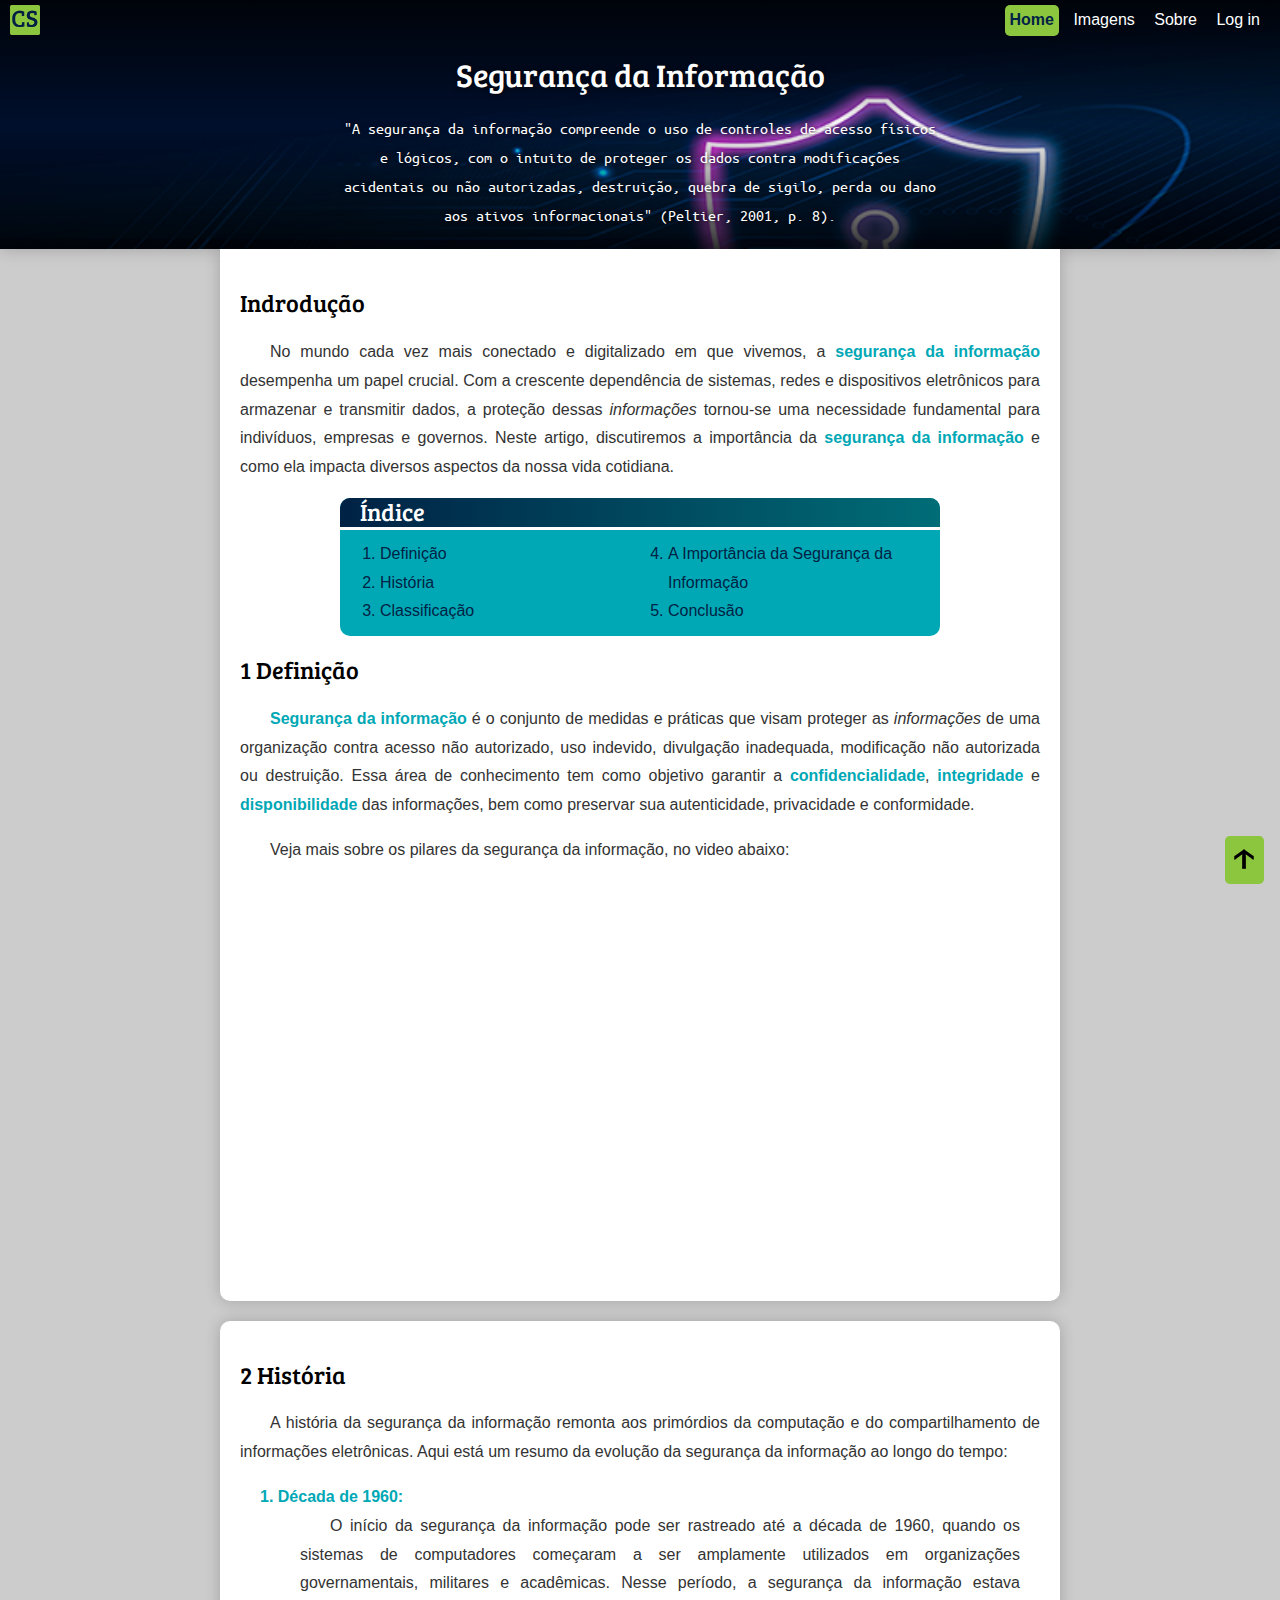
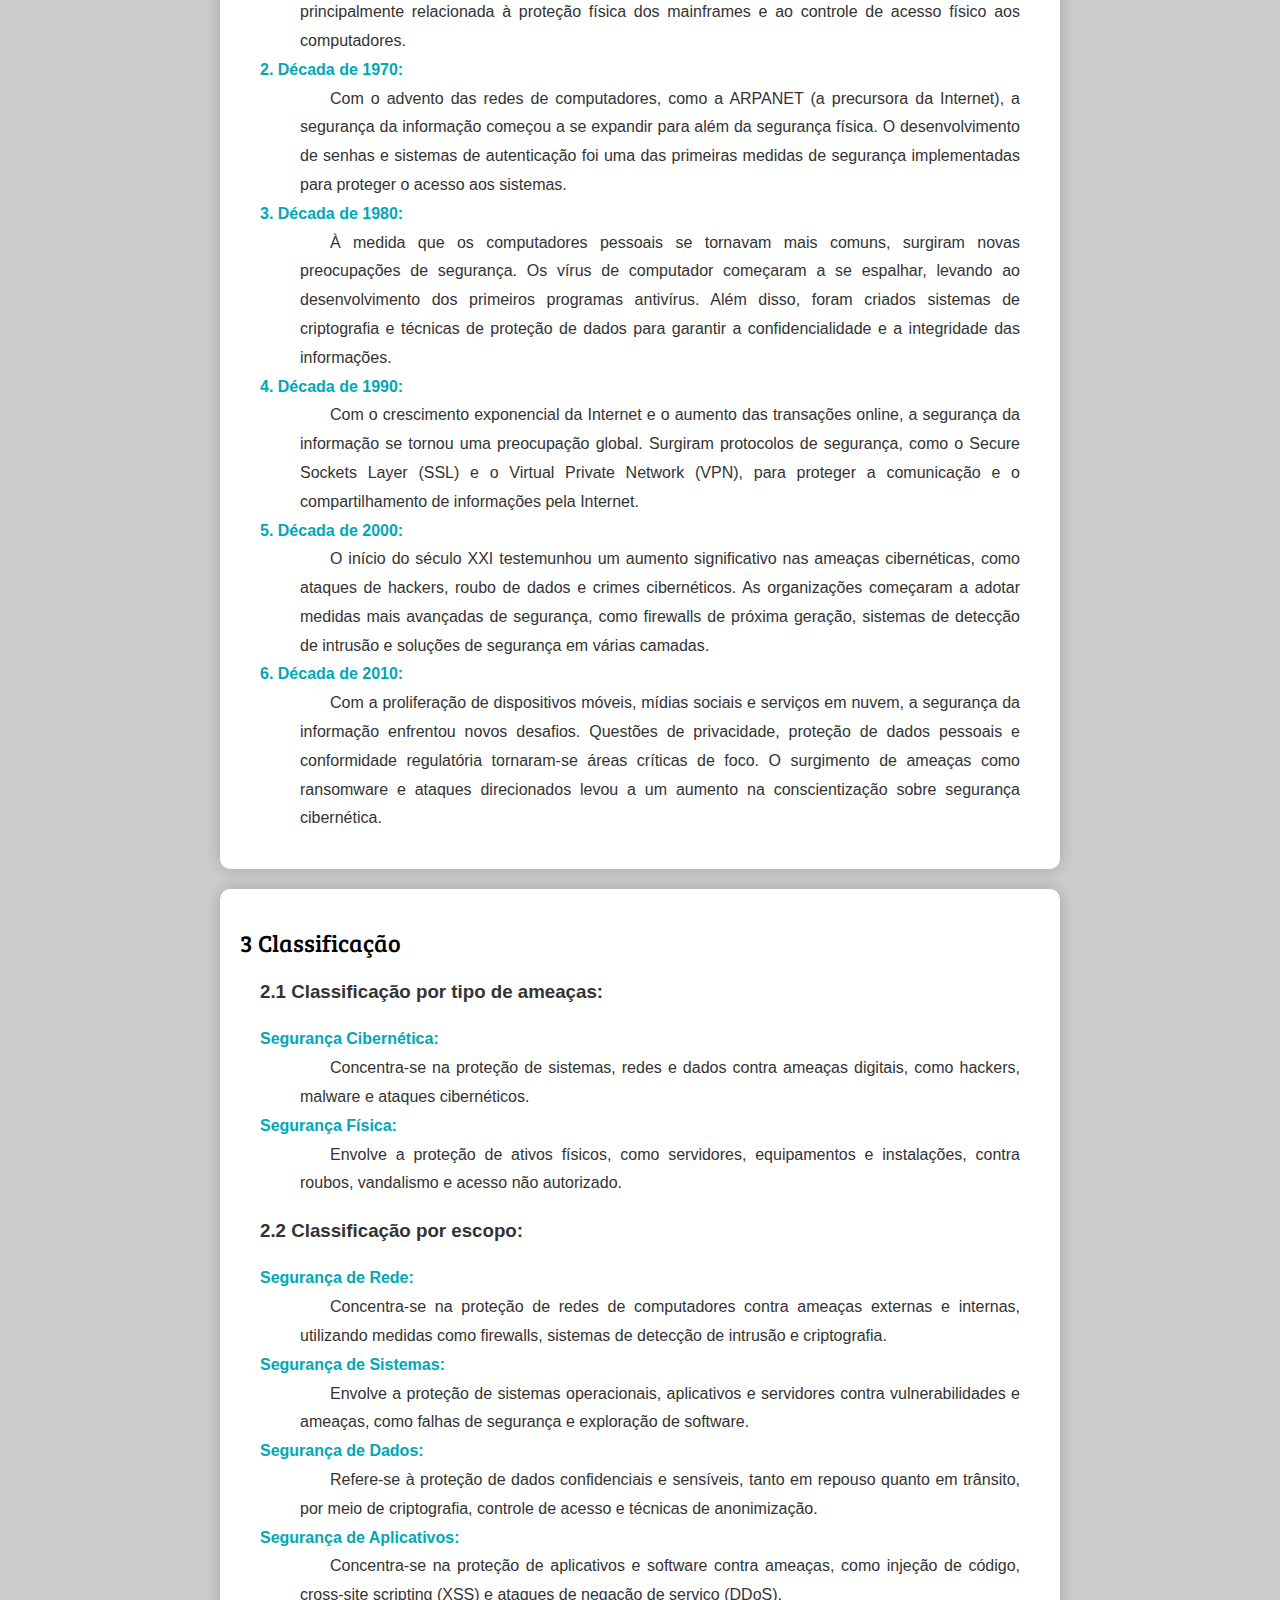
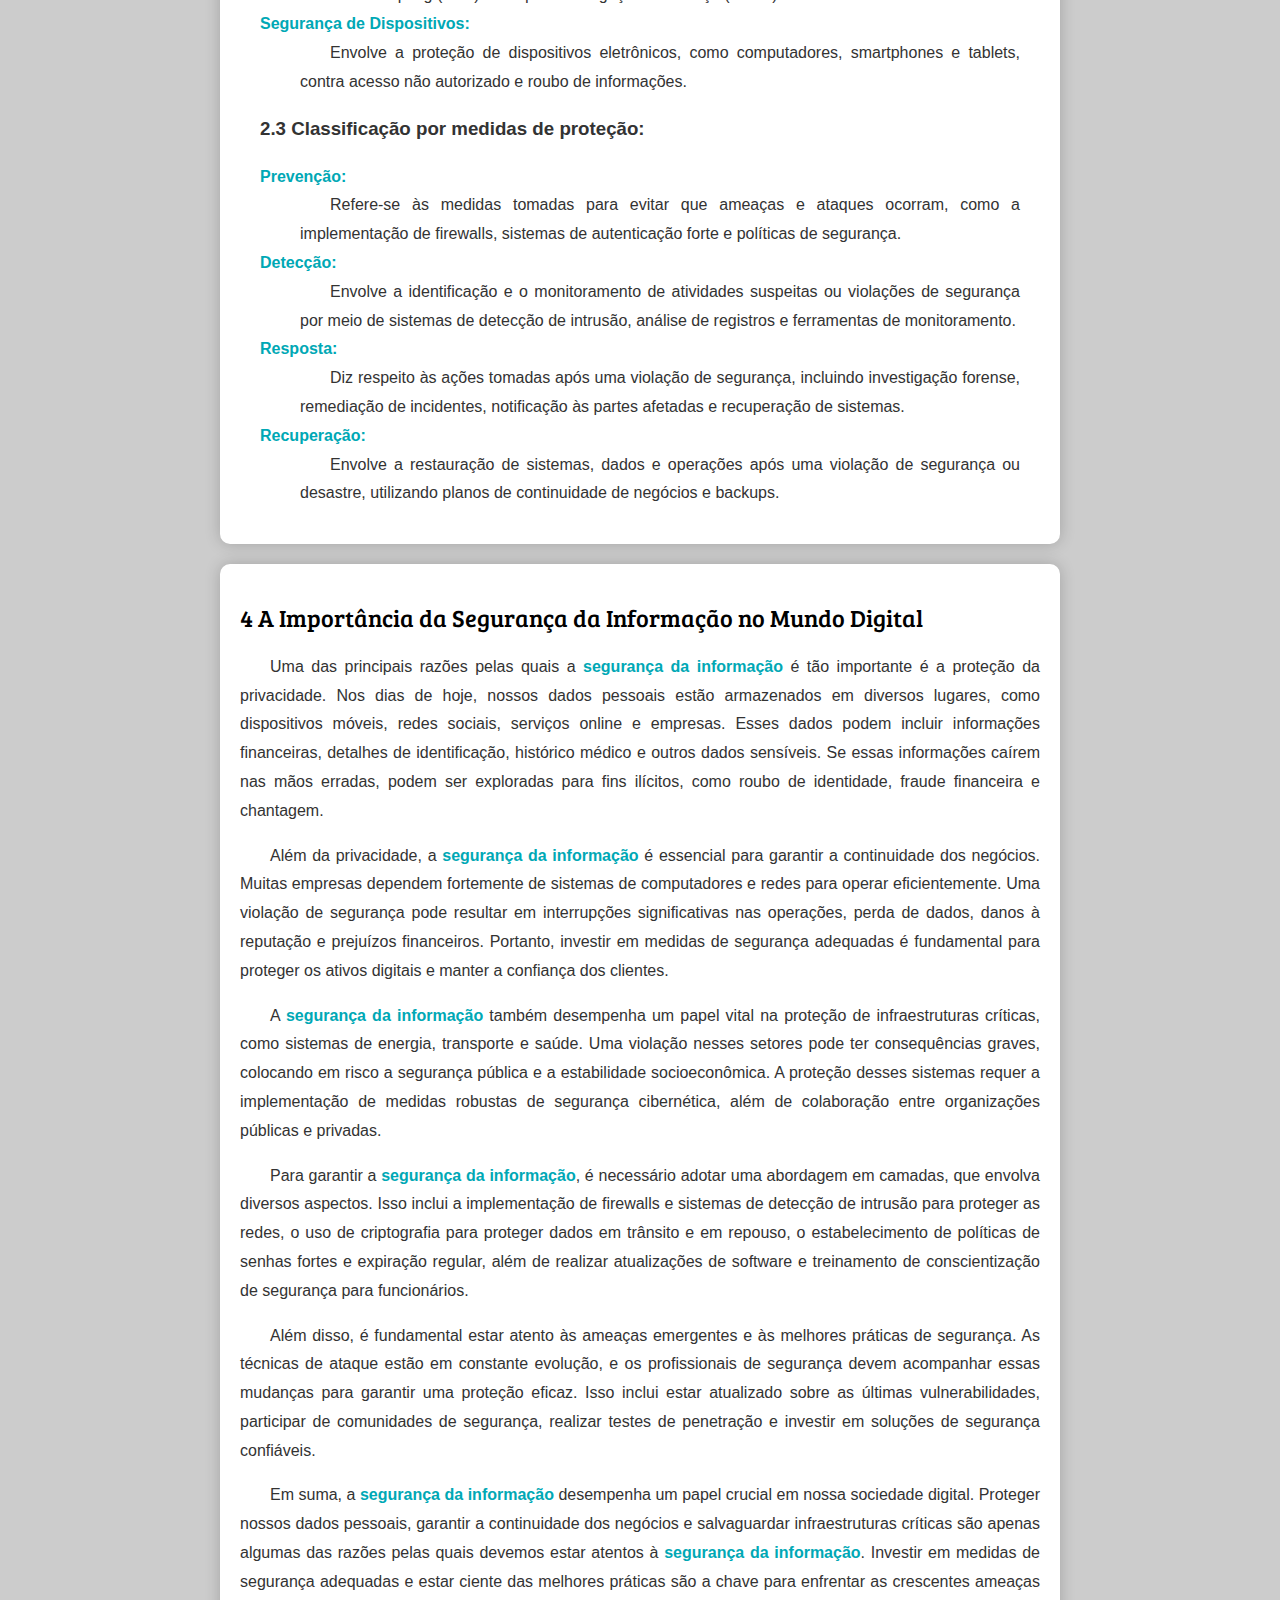
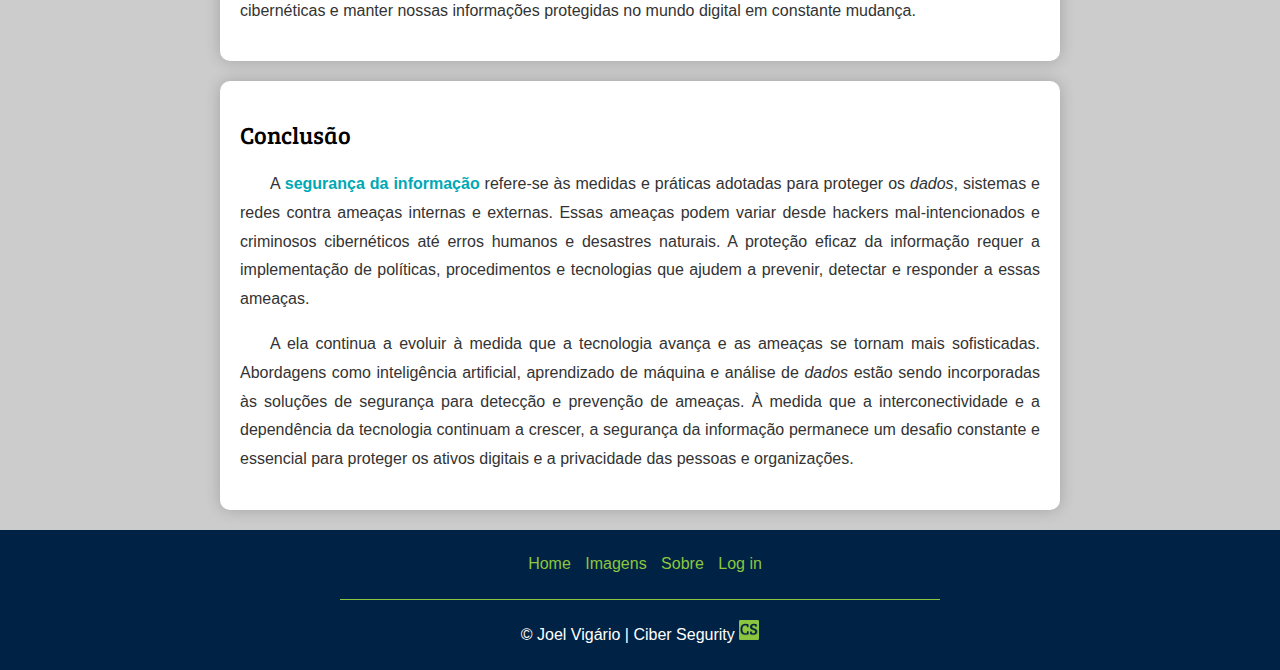
<file: index.html>
<!DOCTYPE html>
<html lang="pt-pt">
<head>
    <meta charset="UTF-8">
    <meta name="viewport" content="width=device-width, initial-scale=1.0">
    <title>Segurança da informação</title>
    <link rel="stylesheet" href="./estilo/root.css">
    <link rel="stylesheet" href="estilo/style.css">
    <link rel="stylesheet" href="estilo/elementos.css">
    <link rel="shortcut icon" href="./imagens/logo.png" type="image/x-icon">
</head>
<body class="m-0">
    <div class="conteiner">
        <header>
            <nav id="menu">
                <img src="./imagens/logo.png" alt="Logotipo">
                <ul class="m-0">
                    <a href="#"><li id="actual">Home</li></a>
                    <a href="pag_n_disp.html"><li>Imagens</li></a>
                    <a href="pag_n_disp.html"><li>Sobre</li></a>
                    <a href="pag_n_disp.html"><li>Log in</li></a>
                </ul>
            </nav>
            <h1>Segurança da Informação</h1>
            <p>"A segurança da informação compreende o uso de controles de acesso físicos e lógicos, com o intuito de proteger os dados contra modificações acidentais ou não autorizadas, destruição, quebra de sigilo, perda ou dano aos ativos informacionais" (Peltier, 2001, p. 8).</p>
        </header> 
    </div>
    
    <main class="main">
        <h2>Indrodução</h2>
        <p>No mundo cada vez mais conectado e digitalizado em que vivemos, a <strong>segurança da informação</strong> desempenha um papel crucial. Com a crescente dependência de sistemas, redes e dispositivos eletrônicos para armazenar e transmitir dados, a proteção dessas <em>informações</em> tornou-se uma necessidade fundamental para indivíduos, empresas e governos. Neste artigo, discutiremos a importância da <strong>segurança da informação</strong> e como ela impacta diversos aspectos da nossa vida cotidiana.</p>

        <article class="indice">
            <h2 class="m-0">Índice</h2>
            <ol class="m-0">
                <li><a href="#definicao">Definição</a></li>
                <li><a href="#hist">História</a></li>
                <li><a href="#classe">Classificação</a></li>
                <li><a href="#importancia">A Importância da Segurança da Informação</a></li>
                <li><a href="#conclusao">Conclusão</a></li>
            </ol>
        </article>

        <h2 id="definicao">1 Definição</h2>

        <p><strong>Segurança da informação</strong> é o conjunto de medidas e práticas que visam proteger as <em>informações</em> de uma organização contra acesso não autorizado, uso indevido, divulgação inadequada, modificação não autorizada ou destruição. Essa área de conhecimento tem como objetivo garantir a <strong>confidencialidade</strong>, <strong>integridade</strong> e <strong>disponibilidade</strong> das informações, bem como preservar sua autenticidade, privacidade e conformidade.</p>

        <p>Veja mais sobre os pilares da segurança da informação, no video abaixo:</p>
        <div class="video">
            <iframe width="560" height="315" src="https://www.youtube.com/embed/Y0beKLRf-fI" title="YouTube video player" frameborder="0" allow="accelerometer; autoplay; clipboard-write; encrypted-media; gyroscope; picture-in-picture; web-share" allowfullscreen></iframe>
        </div>      
        
    </main>

    <article class="main"><h2 id="hist">2 História</h2>

        <p>A história da segurança da informação remonta aos primórdios da computação e do compartilhamento de informações eletrônicas. Aqui está um resumo da evolução da segurança da informação ao longo do tempo:</p>

        <dl>
            <dt>1. Década de 1960:</dt>
            <dd>O início da segurança da informação pode ser rastreado até a década de 1960, quando os sistemas de computadores começaram a ser amplamente utilizados em organizações governamentais, militares e acadêmicas. Nesse período, a segurança da informação estava principalmente relacionada à proteção física dos mainframes e ao controle de acesso físico aos computadores.</dd>

            <dt>2. Década de 1970:</dt>
            <dd>Com o advento das redes de computadores, como a ARPANET (a precursora da Internet), a segurança da informação começou a se expandir para além da segurança física. O desenvolvimento de senhas e sistemas de autenticação foi uma das primeiras medidas de segurança implementadas para proteger o acesso aos sistemas.</dd>

            <dt>3. Década de 1980:</dt>
            <dd>À medida que os computadores pessoais se tornavam mais comuns, surgiram novas preocupações de segurança. Os vírus de computador começaram a se espalhar, levando ao desenvolvimento dos primeiros programas antivírus. Além disso, foram criados sistemas de criptografia e técnicas de proteção de dados para garantir a confidencialidade e a integridade das informações.</dd>

            <dt>4. Década de 1990:</dt>
            <dd>Com o crescimento exponencial da Internet e o aumento das transações online, a segurança da informação se tornou uma preocupação global. Surgiram protocolos de segurança, como o Secure Sockets Layer (SSL) e o Virtual Private Network (VPN), para proteger a comunicação e o compartilhamento de informações pela Internet.</dd>

            <dt>5. Década de 2000:</dt>
            <dd>O início do século XXI testemunhou um aumento significativo nas ameaças cibernéticas, como ataques de hackers, roubo de dados e crimes cibernéticos. As organizações começaram a adotar medidas mais avançadas de segurança, como firewalls de próxima geração, sistemas de detecção de intrusão e soluções de segurança em várias camadas.</dd>

            <dt>6. Década de 2010:</dt>
            <dd>Com a proliferação de dispositivos móveis, mídias sociais e serviços em nuvem, a segurança da informação enfrentou novos desafios. Questões de privacidade, proteção de dados pessoais e conformidade regulatória tornaram-se áreas críticas de foco. O surgimento de ameaças como ransomware e ataques direcionados levou a um aumento na conscientização sobre segurança cibernética.</dd>
        </dl>
    </article>

    <article class="main">
        <h2 id="classe">3 Classificação</h2>

        <dl>
            <h3>2.1 Classificação por tipo de ameaças:</h3>
            <dt>Segurança Cibernética:</dt>
            <dd>Concentra-se na proteção de sistemas, redes e dados contra ameaças digitais, como hackers, malware e ataques cibernéticos.</dd>

            <dt>Segurança Física:</dt>
            <dd>Envolve a proteção de ativos físicos, como servidores, equipamentos e instalações, contra roubos, vandalismo e acesso não autorizado.</dd>

            <h3>2.2 Classificação por escopo:</h3>
            <dt>Segurança de Rede:</dt>
            <dd>Concentra-se na proteção de redes de computadores contra ameaças externas e internas, utilizando medidas como firewalls, sistemas de detecção de intrusão e criptografia.</dd>

            <dt>Segurança de Sistemas:</dt>
            <dd>Envolve a proteção de sistemas operacionais, aplicativos e servidores contra vulnerabilidades e ameaças, como falhas de segurança e exploração de software.</dd>

            <dt>Segurança de Dados:</dt>
            <dd>Refere-se à proteção de dados confidenciais e sensíveis, tanto em repouso quanto em trânsito, por meio de criptografia, controle de acesso e técnicas de anonimização.</dd>

            <dt>Segurança de Aplicativos:</dt>
            <dd>Concentra-se na proteção de aplicativos e software contra ameaças, como injeção de código, cross-site scripting (XSS) e ataques de negação de serviço (DDoS).</dd>

            <dt>Segurança de Dispositivos:</dt>
            <dd>Envolve a proteção de dispositivos eletrônicos, como computadores, smartphones e tablets, contra acesso não autorizado e roubo de informações.</dd>

            <h3>2.3 Classificação por medidas de proteção:</h3>
            <dt>Prevenção:</dt>
            <dd>Refere-se às medidas tomadas para evitar que ameaças e ataques ocorram, como a implementação de firewalls, sistemas de autenticação forte e políticas de segurança.</dd>

            <dt>Detecção:</dt>
            <dd>Envolve a identificação e o monitoramento de atividades suspeitas ou violações de segurança por meio de sistemas de detecção de intrusão, análise de registros e ferramentas de monitoramento.</dd>

            <dt>Resposta:</dt>
            <dd>Diz respeito às ações tomadas após uma violação de segurança, incluindo investigação forense, remediação de incidentes, notificação às partes afetadas e recuperação de sistemas.</dd>

            <dt>Recuperação:</dt>
            <dd>Envolve a restauração de sistemas, dados e operações após uma violação de segurança ou desastre, utilizando planos de continuidade de negócios e backups.</dd>
        </dl>

    </article>

    <article class="main">
        <h2 id="importancia">4 A Importância da Segurança da Informação no Mundo Digital</h2>

        <p>Uma das principais razões pelas quais a <strong>segurança da informação</strong> é tão importante é a proteção da privacidade. Nos dias de hoje, nossos dados pessoais estão armazenados em diversos lugares, como dispositivos móveis, redes sociais, serviços online e empresas. Esses dados podem incluir informações financeiras, detalhes de identificação, histórico médico e outros dados sensíveis. Se essas informações caírem nas mãos erradas, podem ser exploradas para fins ilícitos, como roubo de identidade, fraude financeira e chantagem.</p>

        <p>Além da privacidade, a <strong>segurança da informação</strong> é essencial para garantir a continuidade dos negócios. Muitas empresas dependem fortemente de sistemas de computadores e redes para operar eficientemente. Uma violação de segurança pode resultar em interrupções significativas nas operações, perda de dados, danos à reputação e prejuízos financeiros. Portanto, investir em medidas de segurança adequadas é fundamental para proteger os ativos digitais e manter a confiança dos clientes.</p>

        <p>A <strong>segurança da informação</strong> também desempenha um papel vital na proteção de infraestruturas críticas, como sistemas de energia, transporte e saúde. Uma violação nesses setores pode ter consequências graves, colocando em risco a segurança pública e a estabilidade socioeconômica. A proteção desses sistemas requer a implementação de medidas robustas de segurança cibernética, além de colaboração entre organizações públicas e privadas.</p>

        <p>Para garantir a <strong>segurança da informação</strong>, é necessário adotar uma abordagem em camadas, que envolva diversos aspectos. Isso inclui a implementação de firewalls e sistemas de detecção de intrusão para proteger as redes, o uso de criptografia para proteger dados em trânsito e em repouso, o estabelecimento de políticas de senhas fortes e expiração regular, além de realizar atualizações de software e treinamento de conscientização de segurança para funcionários.</p>

        <p>Além disso, é fundamental estar atento às ameaças emergentes e às melhores práticas de segurança. As técnicas de ataque estão em constante evolução, e os profissionais de segurança devem acompanhar essas mudanças para garantir uma proteção eficaz. Isso inclui estar atualizado sobre as últimas vulnerabilidades, participar de comunidades de segurança, realizar testes de penetração e investir em soluções de segurança confiáveis.</p>

        <p>Em suma, a <strong>segurança da informação</strong> desempenha um papel crucial em nossa sociedade digital. Proteger nossos dados pessoais, garantir a continuidade dos negócios e salvaguardar infraestruturas críticas são apenas algumas das razões pelas quais devemos estar atentos à <strong>segurança da informação</strong>. Investir em medidas de segurança adequadas e estar ciente das melhores práticas são a chave para enfrentar as crescentes ameaças cibernéticas e manter nossas informações protegidas no mundo digital em constante mudança.</p>
    </article>

    <article class="main">
        <h2 id="conclusao">Conclusão</h2>
        <p>A <strong>segurança da informação</strong> refere-se às medidas e práticas adotadas para proteger os <em>dados</em>, sistemas e redes contra ameaças internas e externas. Essas ameaças podem variar desde hackers mal-intencionados e criminosos cibernéticos até erros humanos e desastres naturais. A proteção eficaz da informação requer a implementação de políticas, procedimentos e tecnologias que ajudem a prevenir, detectar e responder a essas ameaças.</p>

        <p>A ela continua a evoluir à medida que a tecnologia avança e as ameaças se tornam mais sofisticadas. Abordagens como inteligência artificial, aprendizado de máquina e análise de <em>dados</em> estão sendo incorporadas às soluções de segurança para detecção e prevenção de ameaças. À medida que a interconectividade e a dependência da tecnologia continuam a crescer, a segurança da informação permanece um desafio constante e essencial para proteger os ativos digitais e a privacidade das pessoas e organizações.</p>
    </article>
    <a class="link-fixed" href="#"><img src="imagens/top-btn.png" alt="tópo"></a>
    <div id="rodape">
        <footer>
            <ul class="m-0">
                <li><a href="#">Home</a></li>
                <li><a href="pag_n_disp.html">Imagens</a></li>
                <li><a href="pag_n_disp.html">Sobre</a></li>
                <li><a href="pag_n_disp.html">Log in</a></li>
            </ul>
           <div id="company">
            <p class="m-0">&copy; Joel Vigário | Ciber Segurity <img src="./imagens/logo.png"></p>
            
           </div>
        </footer>
    </div>
</body>
</html>
</file>
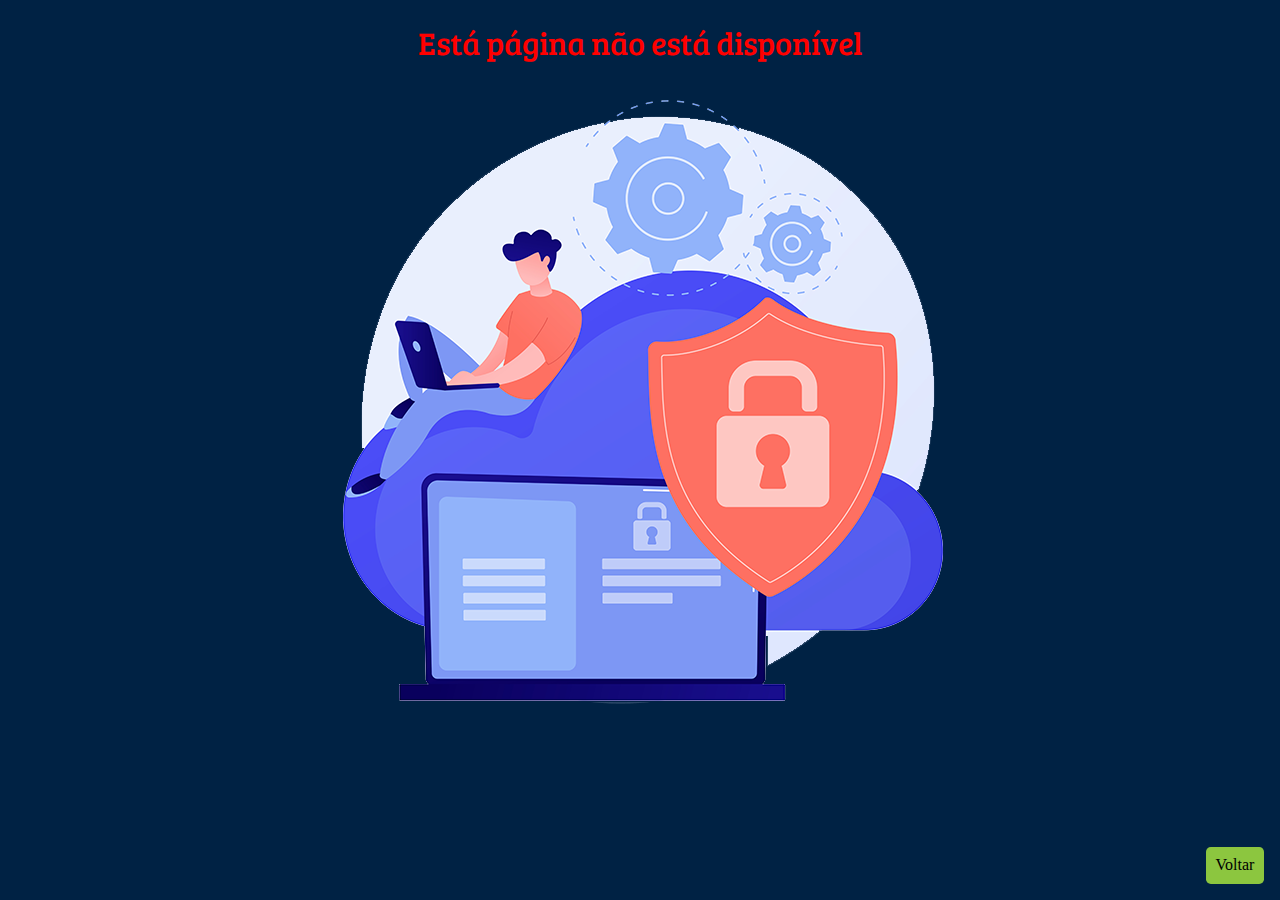
<file: pag_n_disp.html>
<!DOCTYPE html>
<html lang="pt-pt">
<head>
    <meta charset="UTF-8">
    <meta name="viewport" content="width=device-width, initial-scale=1.0">
    <title>Página não disponível</title>
    <link rel="stylesheet" href="./estilo/root.css">
    <style>
        body {
            background-color: var(--dark-blue);
            color: var(--cyan);
        }
        h1 {
            color: var(--red);
            text-align: center;
            font-family: var(--font-titulo);
            font-weight: lighter;
        }
        img {
            display: block;
            margin: 20px auto;
        }
        a {
            color: var(--black);
            text-decoration: none;
            position: fixed;
            right: 1rem;
            bottom: 1rem;
            z-index: 1500;
            background-color: var(--limom-green);
            padding: 0.6rem;
            border-radius: 0.3rem;
        }
        a:hover {
            font-weight: bolder; 
        }

        ::-webkit-scrollbar {
        background-color: var(--dark-grey);
        }

        ::-webkit-scrollbar-thumb {
            background-color: var(--red);
            border-radius: 10px;
        }
    </style>
</head>
<body>
    <h1>Está página não está disponível</h1>
    <picture>
        <source media="(max-width: 420px)" srcset="imagens/segurança-p.png" type="image/png">
        <source media="(max-width: 650px)" srcset="imagens/segurança-m.png" type="image/png">
        <img src="imagens/segurança.png" alt="Imagem que ilustra tristeza">
    </picture>
    <a href="index.html" rel="prev">Voltar</a>
</body>
</html>
</file>
<file: estilo/root.css>
@charset "utf-8";

@font-face {
    font-family: 'Ubuntu';
    src: url('../fontes/ubuntu/UbuntuMono-Bold.ttf');
    src: url('../fontes/ubuntu/UbuntuMono-Regular.ttf');
}

@font-face {
    font-family: 'BreeSerif';
    src: url('../fontes/bree_serif/BreeSerif-Regular.ttf');
    font-weight: 400;
}

:root {
    --black: #000;
    --dark-grey: #333;
    --dark-blue: #002244;
    --dark-green: #006D77;
    --cyan: #00A8B5;
    --limom-green: #8CC63F;
    --lighter-limom-green: #c0fa74;
    --red: #F00;
    --light-grey: #CCC;
    --white: #FFF;
    --font-titulo: 'BreeSerif';
    --font-texto: 'Trebuchet MS', 'Lucida Sans Unicode', 'Lucida Grande', 'Lucida Sans', Arial, sans-serif;
    --font-texto-especial: 'Ubuntu';
}
</file>
<file: estilo/style.css>
@charset "utf-8";

body {
    background-color: var(--light-grey);
    font-family: var(--font-texto);
    line-height: 1.8em;
}

header {
    background-image: linear-gradient(180deg, rgba(0,0,0,.8), rgba(0,0,0,.0), rgba(0,0,0,.8));
    text-align: center;
    text-shadow: rgba(0, 0, 0, .8) 0px 0px 5px;
    padding: 0px 10px;
}

nav#menu {
    color: var(--white);
    /*padding-bottom: 31px;*/
    padding-top: 5px;
}

.conteiner {
    background-color: var(--dark-blue);
    background-image: url('../imagens/fundo-0.jpg');
    background-size: cover;
    box-shadow: rgba(0, 0, 0, .2) 0px 0px 16px;
}

.main {
    background-color: var(--white);
    color: var(--dark-grey);
    max-width: 800px;
    min-height: 300px;
    margin: auto;
    margin-bottom: 20px;
    padding: 20px;
    box-shadow: rgba(0, 0, 0, .2) 0px 0px 16px;
}

article.main {
    border-radius: 10px;
}

main {
    border-radius: 0px 0px 10px 10px;
}

article.indice {
    background-color: var(--cyan);
    max-width: 600px;
    margin: auto;
    border-radius: 10px;
}

#rodape {
    background-color: var(--dark-blue);
    color: var(--white);
}

footer {
    max-width: 600px;
    padding: 0px 10px;
    margin: auto;
    text-align: center;
}

.m-0 {
    margin: 0px;
}

::-webkit-scrollbar {
    background-color: var(--dark-grey);
}

::-webkit-scrollbar-thumb {
    background-color: var(--dark-green);
    border-radius: 10px;
}

::-webkit-scrollbar-thumb:hover {
    background-color: var(--cyan);
}
</file>
<file: estilo/elementos.css>
@charset "utf-8";

h1, h2 {
    font-family: 'BreeSerif';
    font-weight: normal;
    color: var(--black);
}

header h1 {
    max-width: 600px;
    padding: 20px 2px;
    margin: 0px auto;
    border-radius: 10px;
    color: var(--white);
    line-height: 1.2em;
    clear: both;
}

header a {
    color: var(--white);
}

header p {
    max-width: 600px;
    margin: auto;
    padding-bottom: 20px;
    color: var(--white);
    font-family: var(--font-texto-especial);
}

nav#menu img {
    display: block;
    max-height: 30px;
    float: left;
}

nav#menu ul {
    padding: 0px 5px;
    
    float: right;
}

nav#menu li {
    display: inline-block;
    padding: 1px 5px;
    margin-left: 5px;
    border-radius: 5px;
    list-style: none;
    font-weight: lighter;
    text-shadow: none;
    transition-duration: .5s;
}

nav#menu li:hover {
    background-color: var(--dark-green);
    color: var(--white);
}

nav#menu #actual {
    background-color: var(--limom-green);
    color: var(--dark-blue);
    font-weight: bolder;
}

.main dl {
    padding: 0px 20px;
}

.main p, dd {
    text-indent: 30px;
    text-align: justify;
}

.main dt, .main strong {
    color: var(--cyan);
    font-weight: bolder;
}

.video {
    margin: 0px -20px;
    position: relative;
    padding-bottom: 400px;
}

.video iframe {
    position: absolute;
    width: 90%;
    height: 90%;
    left: 5%;
    top: 5%;
}

article.indice h2 {
    background-image: linear-gradient(90deg, var(--dark-blue), var(--dark-green));
    color: var(--white);
    border-top-left-radius: 10px;
    border-top-right-radius: 10px;
    border-bottom: 3px solid var(--white);
    text-indent: 20px;
    font-weight: lighter;
}

article.indice a, article.indice li {
    color: var(--dark-blue);
}

article.indice ol {
    columns: 2;
    padding-top: 10px;
    padding-bottom: 10px;
}

footer ul {
   
    padding: 20px 10px;
    list-style: none;
    border-bottom: 1px solid var(--limom-green);
}

footer li {
    display: inline-block;
    margin-left: 10px;
}

footer #company {
    padding: 20px 10px;
}

footer img {
    display: inline;
    height: 20px;
}

a {
    color: var(--limom-green);
    text-decoration: none;
}

a:hover {
    color: var(--lighter-limom-green);
    text-decoration: underline;
}

.link-fixed {
    color: var(--black);
    text-decoration: none;
    font-size: 20pt;
    position: fixed;
    right: 1rem;
    bottom: 1rem;
    z-index: 1500;
    background-color: var(--limom-green);
    padding: 0.6rem;
    border-radius: 0.3rem;
}

a.link-fixed:hover {
    font-weight: bolder; 
    text-decoration: none;
    color: var(--black);
}
</file>
